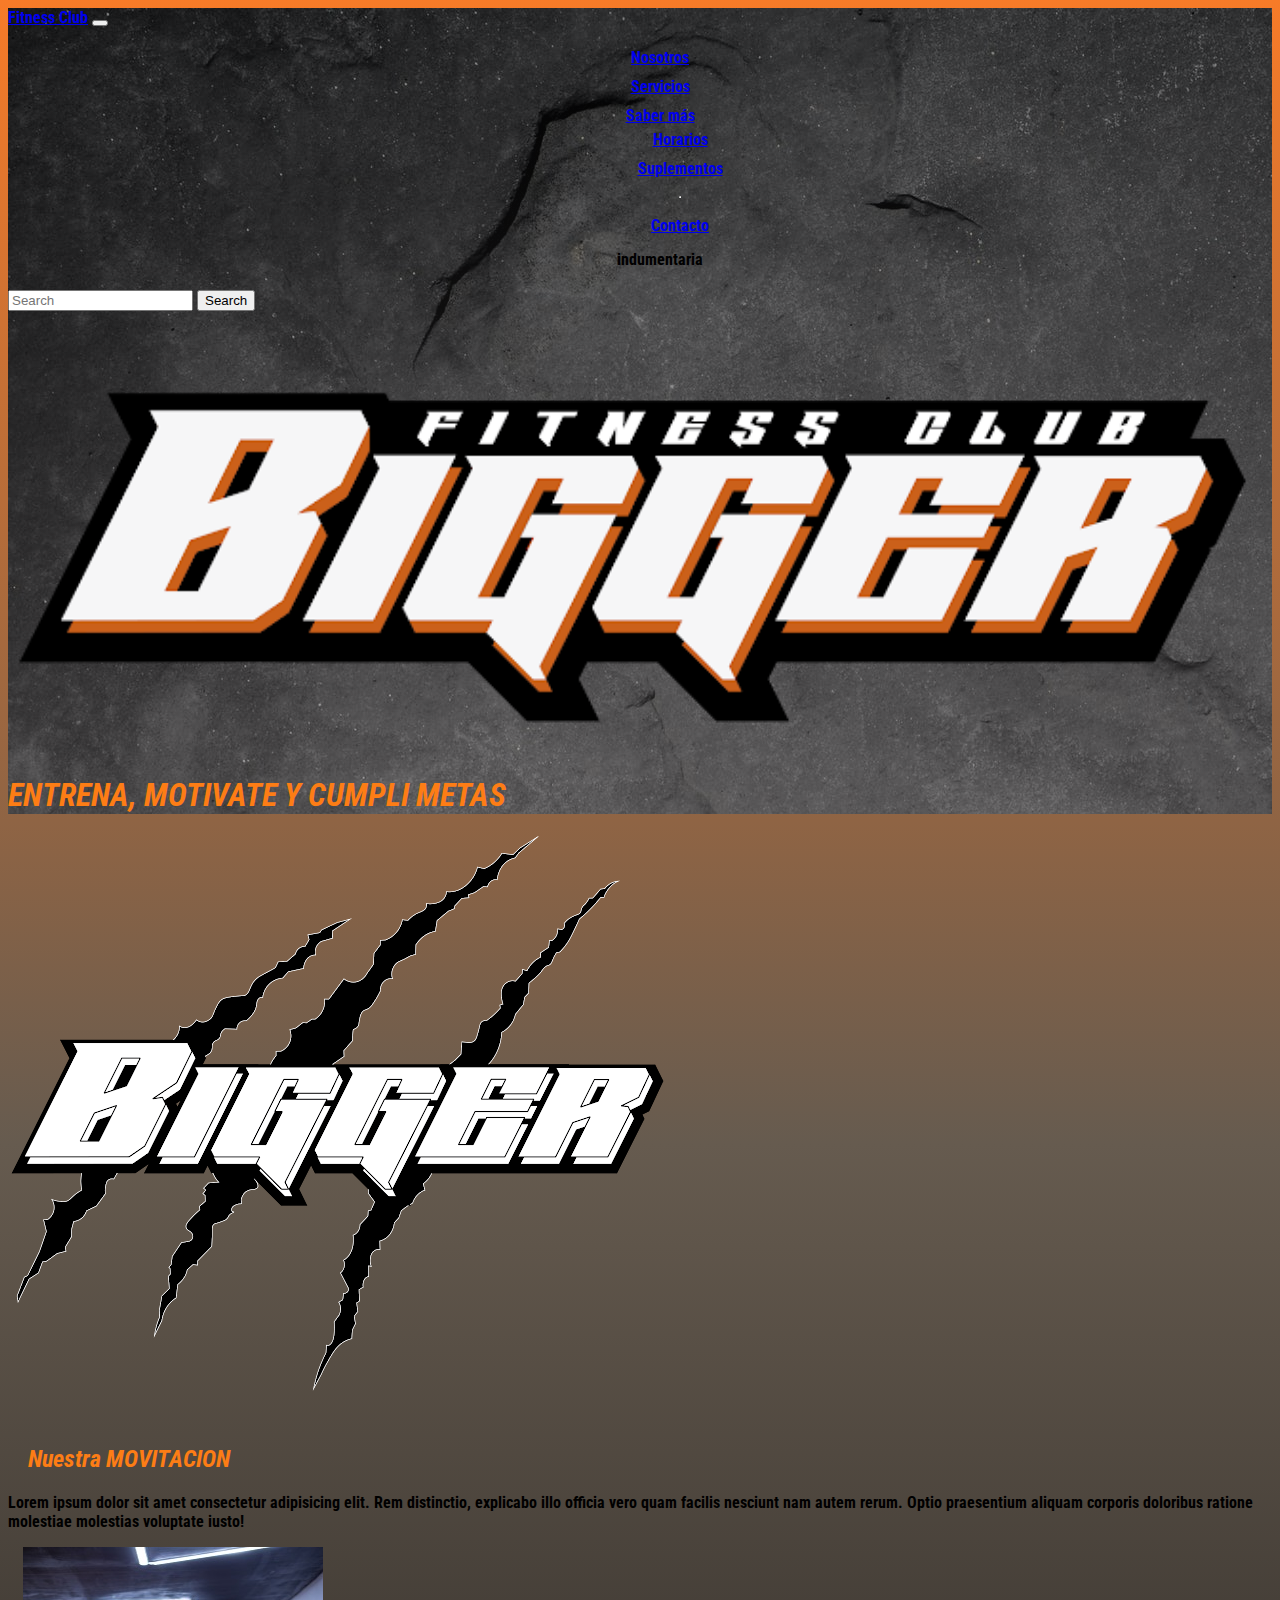
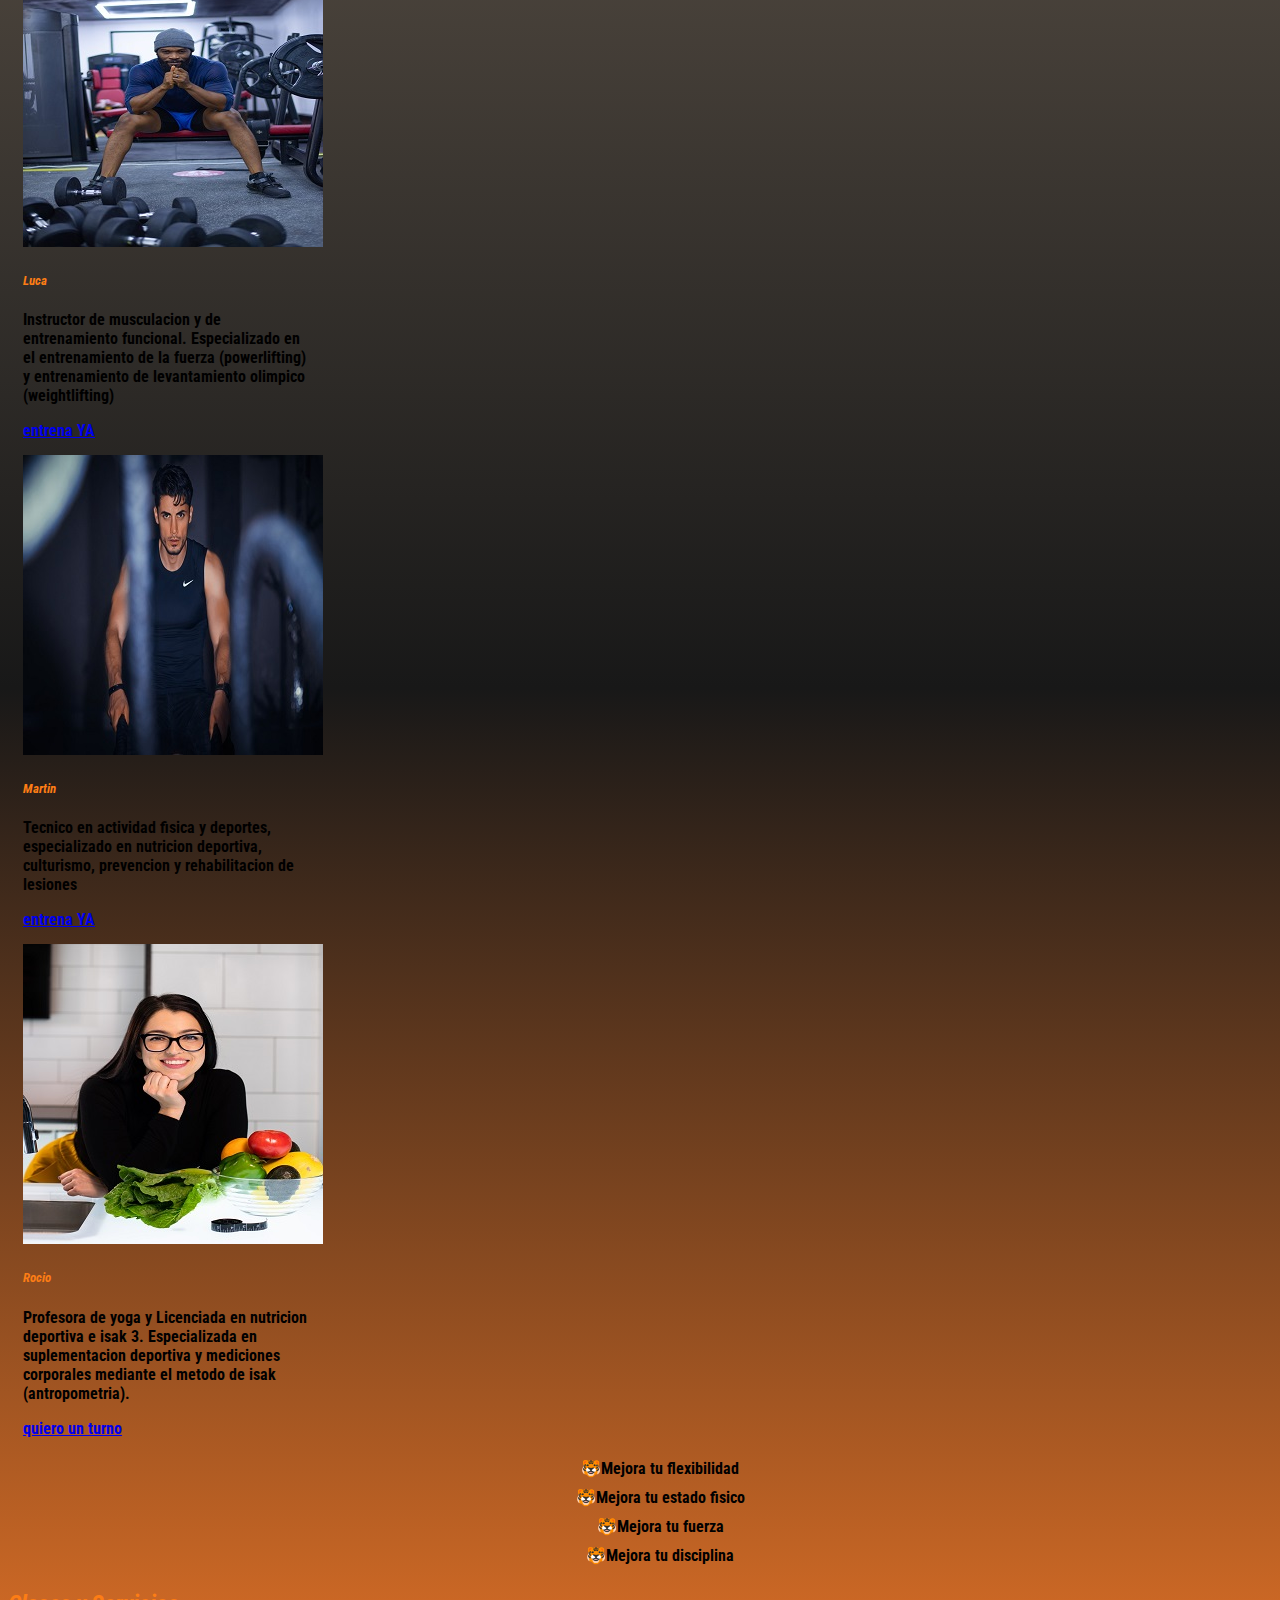
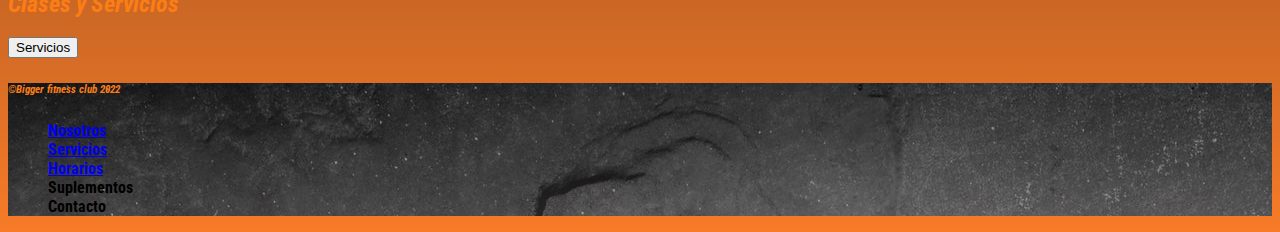
<file: index.html>
<!DOCTYPE html>
<html lang="en">
<head>
    <meta charset="UTF-8">
    <meta http-equiv="X-UA-Compatible" content="IE=edge">
    <meta name="viewport" content="width=device-width, initial-scale=1.0">
    <title>BIGGER</title>
        <!-- bootstrap -->
        <link href="https://cdn.jsdelivr.net/npm/bootstrap@5.1.3/dist/css/bootstrap.min.css" rel="stylesheet" integrity="sha384-1BmE4kWBq78iYhFldvKuhfTAU6auU8tT94WrHftjDbrCEXSU1oBoqyl2QvZ6jIW3" crossorigin="anonymous">
        <!-- CSS -->
        <link rel="stylesheet" href="./css/estilos.css">
        <!-- FONTS -->
        <link rel="preconnect" href="https://fonts.googleapis.com">
        <link rel="preconnect" href="https://fonts.gstatic.com" crossorigin>
        <link href="https://fonts.googleapis.com/css2?family=Roboto+Condensed:ital,wght@0,300;1,700&display=swap" rel="stylesheet">
</head>
<body>
    <header>
        <!-- navegador -->
        <nav class="navbar navbar-expand-lg navbar-dark bg-dark">
            <div class="container-fluid">
            <a class="navbar-brand" href="#">Fitness Club</a>
            <button class="navbar-toggler" type="button" data-bs-toggle="collapse" data-bs-target="#navbarSupportedContent" aria-controls="navbarSupportedContent" aria-expanded="false" aria-label="Toggle navigation">
                <span class="navbar-toggler-icon"></span>
            </button>
            <div class="collapse navbar-collapse" id="navbarSupportedContent">
                <ul class="navbar-nav me-auto mb-2 mb-lg-0">
                <li class="nav-item">
                    <a class="nav-link active" aria-current="page" href="index.html">Nosotros</a>
                </li>
                <li class="nav-item">
                    <a class="nav-link" href="./html/servicios.html">Servicios</a>
                </li>
                <li class="nav-item dropdown">
                    <a class="nav-link dropdown-toggle" href="#" id="navbarDropdown" role="button" data-bs-toggle="dropdown" aria-expanded="false">
                    Saber más
                    </a>
                    <ul class="dropdown-menu" aria-labelledby="navbarDropdown">
                    <li><a class="dropdown-item" href="./html/horarios.html">Horarios</a></li>
                    <li><a class="dropdown-item" href="./html/suplementos.html">Suplementos</a></li>
                    <li><hr class="dropdown-divider"></li>
                    <li><a class="dropdown-item" href="./html/contacto.html">Contacto</a></li>
                    </ul>
                </li>
                <li class="nav-item">
                    <a class="nav-link disabled">indumentaria</a>
                </li>
                </ul>
                <form class="d-flex">
                <input class="form-control me-2" type="search" placeholder="Search" aria-label="Search">
                <button class="btn btn-outline-success" type="submit">Search</button>
                </form>
            </div>
            </div>
        </nav>
        <!-- logo -->
        <div class="container-fluid">
            <a href="./index.html"><img src="./img/bigger01.png" alt="logo" height="auto" width="100%"></a>
            <h1 class="text-center">ENTRENA, MOTIVATE Y CUMPLI METAS</h1>
        </div>

    </header>

    <main>
        <div class="container-fluid p-4">
            <div class="row">
                <div class="col-md-4 p-4">
                    <img src="./img/bigger02.png" alt="logo2" class="img-fluid">
                </div>
                <div class="col-md-8 text-light text-center p-4">
                    <div class="centrar__texto">
                        <h2>Nuestra MOVITACION</h2>
                        <p> Lorem ipsum dolor sit amet consectetur adipisicing elit. Rem distinctio, explicabo illo officia vero quam facilis nesciunt nam autem rerum. Optio praesentium aliquam corporis doloribus ratione molestiae molestias voluptate iusto!</p>
                    </div>
                </div>
            </div>
        </div>

        <div class="container-fluid">
            <div class="row">
                <div class="col">
                    <div class="card" style="width: 18rem;">
                        <img src="./img/luca.jpg" class="card-img-top" alt="luca">
                        <div class="card-body">
                            <h5 class="card-title">Luca</h5>
                            <p class="card-text">Instructor de musculacion y de entrenamiento funcional. Especializado en el entrenamiento de la fuerza (powerlifting) y entrenamiento de levantamiento olimpico (weightlifting)</p>
                            <a href="#" class="btn btn-primary">entrena YA</a>
                        </div>
                    </div>
                </div>

                <div class="col">
                    <div class="card" style="width: 18rem;">
                        <img src="./img/martin.jpg" class="card-img-top" alt="martin">
                        <div class="card-body">
                            <h5 class="card-title">Martin</h5>
                            <p class="card-text">Tecnico en actividad fisica y deportes, especializado en nutricion deportiva, culturismo, prevencion y rehabilitacion de lesiones</p>
                            <a href="#" class="btn btn-primary">entrena YA</a>
                        </div>
                    </div>
                </div>

                <div class="col">
                    <div class="card" style="width: 18rem;">
                        <img src="./img/rocio.jpg" class="card-img-top" alt="rocio">
                        <div class="card-body">
                            <h5 class="card-title">Rocio</h5>
                            <p class="card-text">Profesora de yoga y Licenciada en nutricion deportiva e isak 3. Especializada en suplementacion deportiva y mediciones corporales mediante el metodo de isak (antropometria).</p>
                            <a href="#" class="btn btn-primary">quiero un turno</a>
                        </div>
                    </div>
                </div>
            </div>
        </div>

        <div class="container-fluid text-center p-4">
            <ul>
                <li>🐯Mejora tu flexibilidad</li>
                <li>🐯Mejora tu estado fisico</li>
                <li>🐯Mejora tu fuerza</li>
                <li>🐯Mejora tu disciplina</li>
            </ul>
        </div>
    </main>

    <aside>
        <div class="contariner-fluid text-center">
            <h2> Clases y Servicios</h2>
            <div class="d-grid gap-2 col-6 mx-auto">
                <a href="./html/servicios.html" target="__blank">
                    <button class="btn btn-primary" type="button">Servicios</button>
                </a>
            </div>
        </div>
    </aside>

    <footer>
        <div class="container-fluid text-center">
            <h6>©Bigger fitness club 2022</h6>
        </div>
        <ul class="nav justify-content-center">
            <li class="nav-item">
                <a class="nav-link active" aria-current="page" href="#">Nosotros</a>
            </li>
            <li class="nav-item">
                <a class="nav-link" href="./html/servicios.html">Servicios</a>
            </li>
            <li class="nav-item">
                <a class="nav-link" href="#">Horarios</a>
            </li>
            <li class="nav-item">
                <a class="nav-link">Suplementos</a>
            </li>
            <li class="nav-item">
                <a class="nav-link">Contacto</a>
            </li>
        </ul>
    </footer>
        <script src="https://cdn.jsdelivr.net/npm/bootstrap@5.1.3/dist/js/bootstrap.bundle.min.js" integrity="sha384-ka7Sk0Gln4gmtz2MlQnikT1wXgYsOg+OMhuP+IlRH9sENBO0LRn5q+8nbTov4+1p" crossorigin="anonymous"></script>
</body>
</html>
</file>
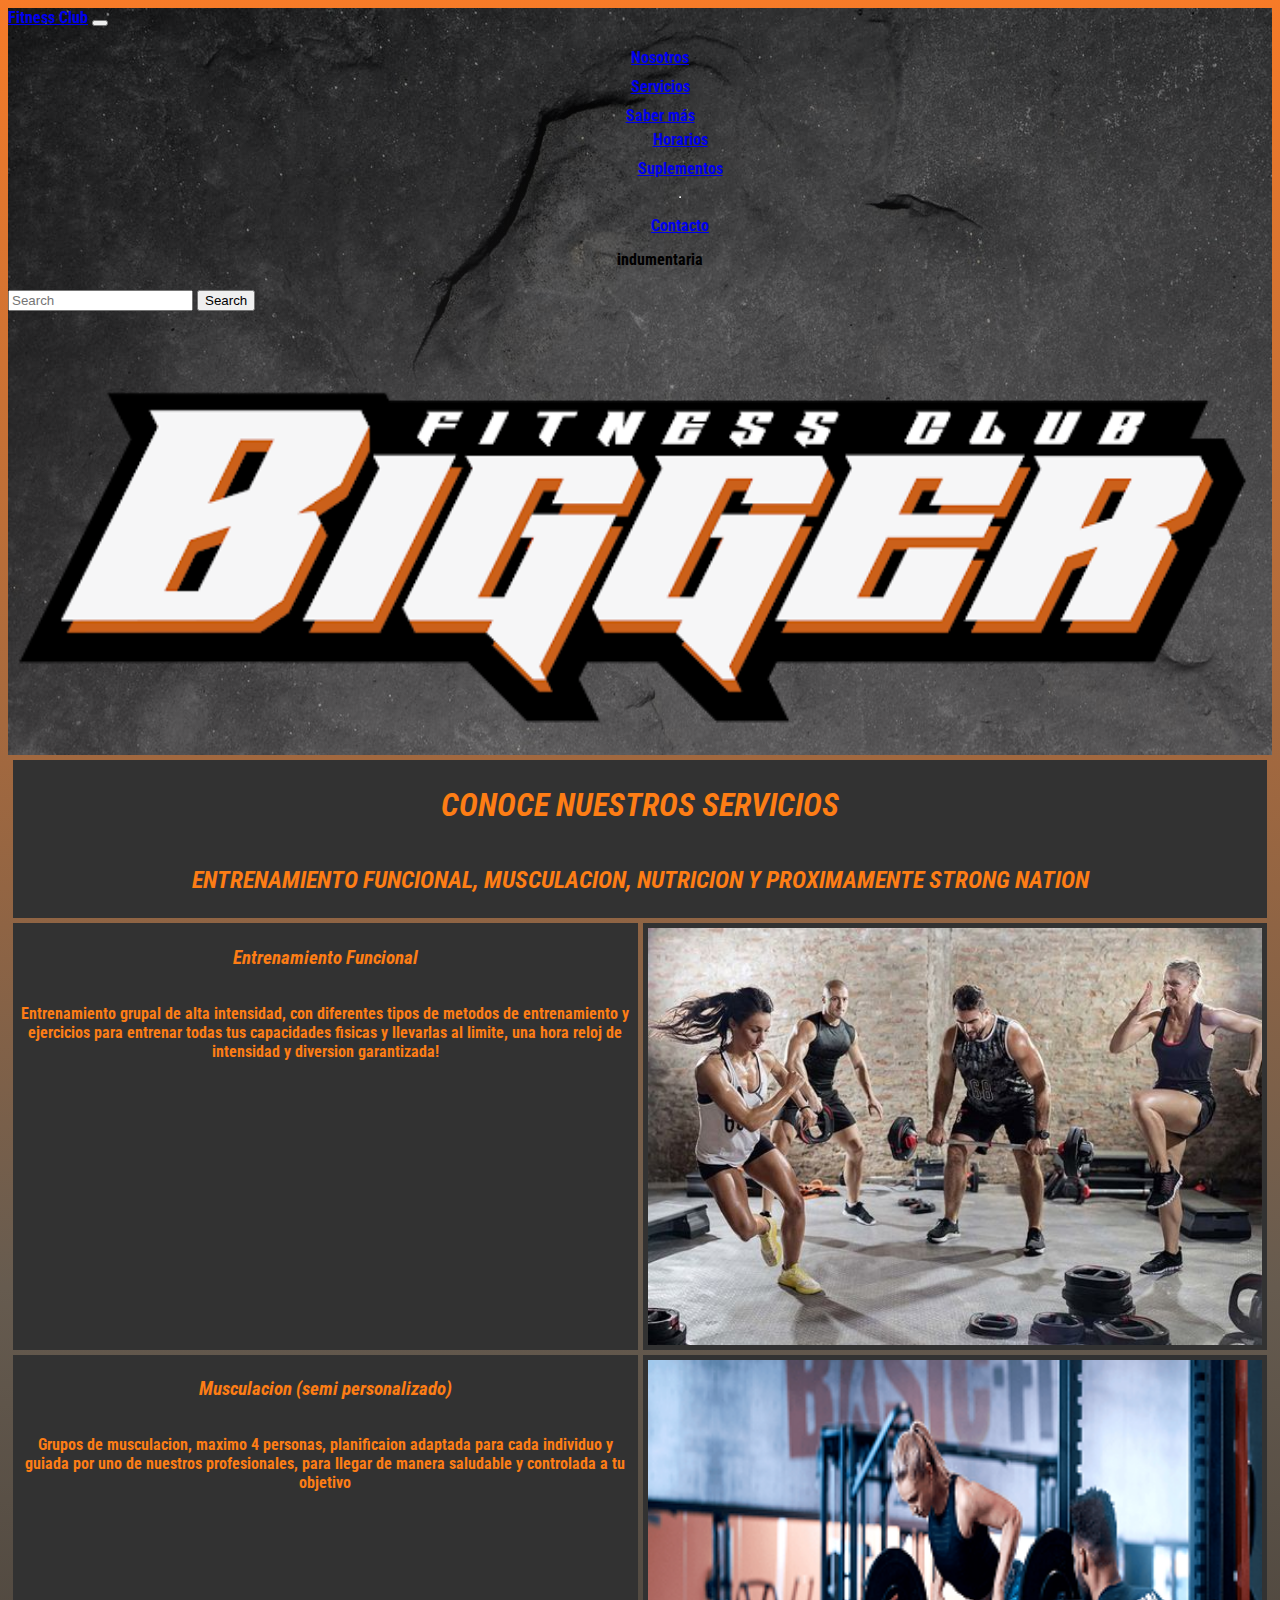
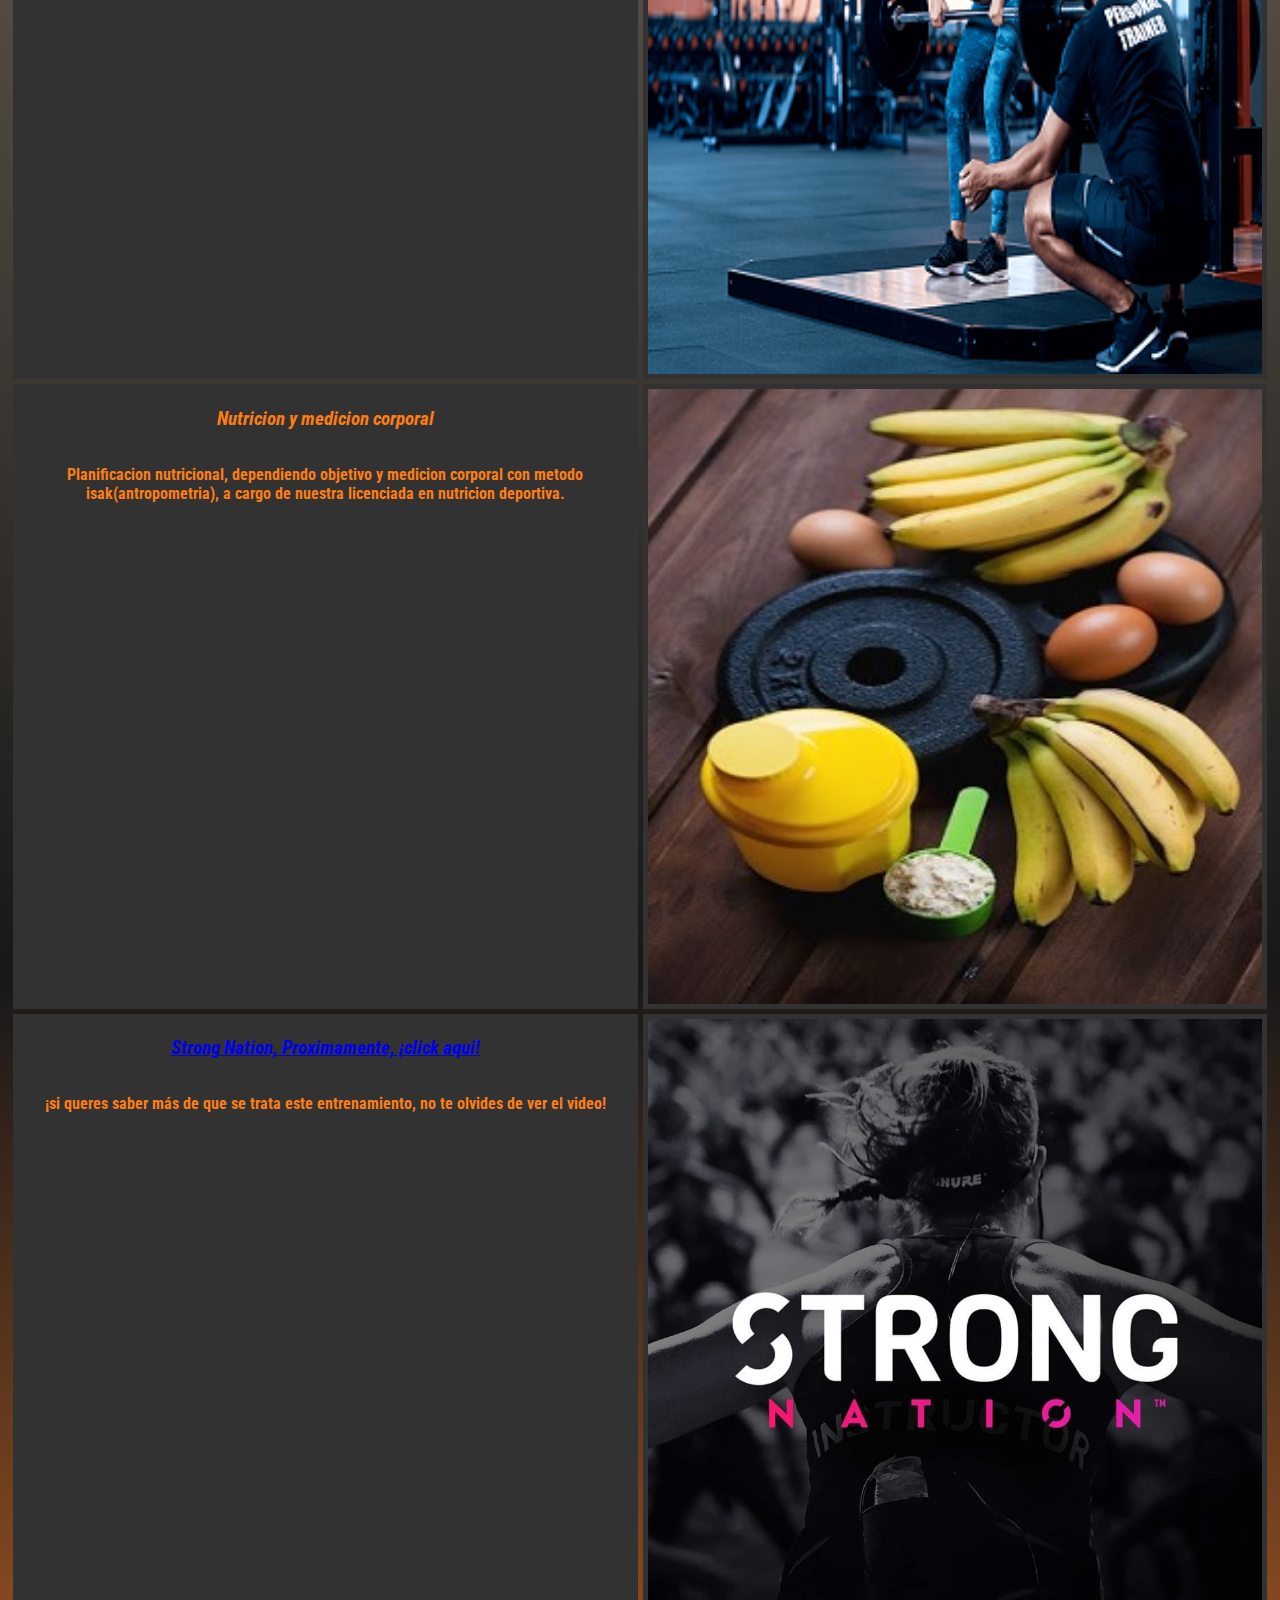
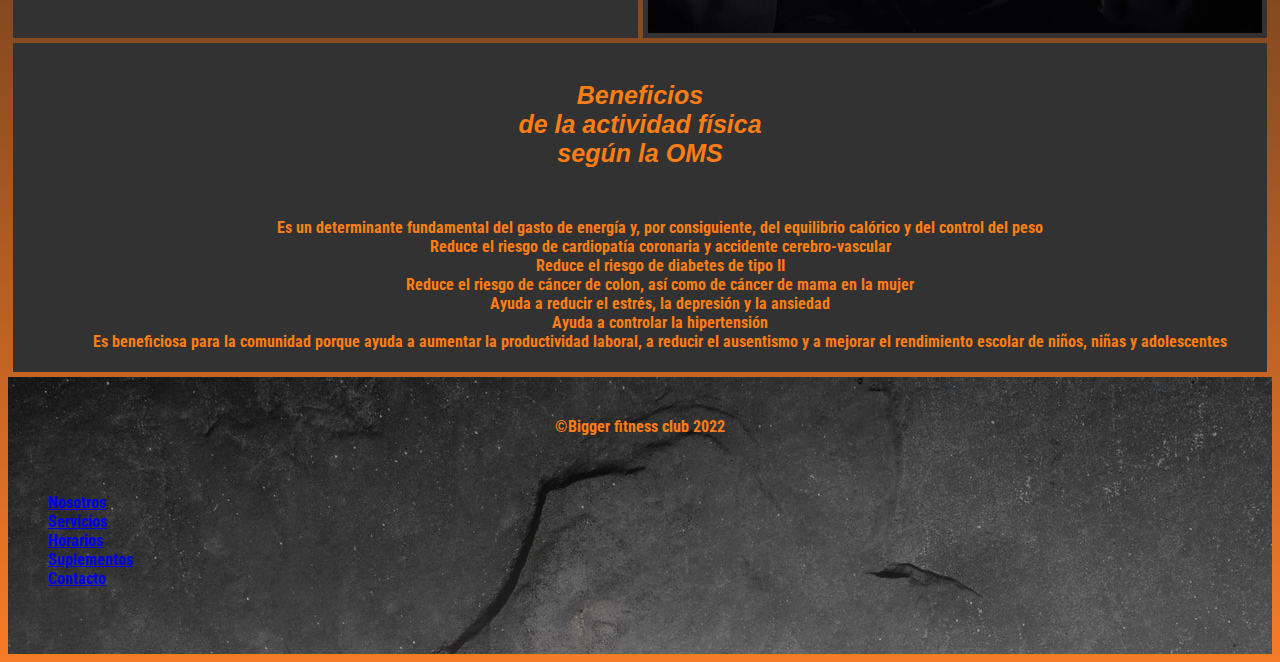
<file: html/servicios.html>
<!DOCTYPE html>
<html lang="en">
<head>
    <meta charset="UTF-8">
    <meta http-equiv="X-UA-Compatible" content="IE=edge">
    <meta name="viewport" content="width=device-width, initial-scale=1.0">
    <title>Servicios</title>
        <!-- bootstrap -->
        <link href="https://cdn.jsdelivr.net/npm/bootstrap@5.1.3/dist/css/bootstrap.min.css" rel="stylesheet" integrity="sha384-1BmE4kWBq78iYhFldvKuhfTAU6auU8tT94WrHftjDbrCEXSU1oBoqyl2QvZ6jIW3" crossorigin="anonymous">
        <!-- CSS -->
        <link rel="stylesheet" href="../css/estilos.css">
        <!-- FONTS -->
        <link rel="preconnect" href="https://fonts.googleapis.com">
        <link rel="preconnect" href="https://fonts.gstatic.com" crossorigin>
        <link href="https://fonts.googleapis.com/css2?family=Roboto+Condensed:ital,wght@0,300;1,700&display=swap" rel="stylesheet">
</head>
<body>
    <header>
        <!-- navegador -->
        <nav class="navbar navbar-expand-lg navbar-dark bg-dark">
            <div class="container-fluid">
            <a class="navbar-brand" href="#">Fitness Club</a>
            <button class="navbar-toggler" type="button" data-bs-toggle="collapse" data-bs-target="#navbarSupportedContent" aria-controls="navbarSupportedContent" aria-expanded="false" aria-label="Toggle navigation">
                <span class="navbar-toggler-icon"></span>
            </button>
            <div class="collapse navbar-collapse" id="navbarSupportedContent">
                <ul class="navbar-nav me-auto mb-2 mb-lg-0">
                <li class="nav-item">
                    <a class="nav-link active" aria-current="page" href="../index.html">Nosotros</a>
                </li>
                <li class="nav-item">
                    <a class="nav-link" href="./servicios.html">Servicios</a>
                </li>
                <li class="nav-item dropdown">
                    <a class="nav-link dropdown-toggle" href="#" id="navbarDropdown" role="button" data-bs-toggle="dropdown" aria-expanded="false">
                    Saber más
                    </a>
                    <ul class="dropdown-menu" aria-labelledby="navbarDropdown">
                    <li><a class="dropdown-item" href="./horarios.html">Horarios</a></li>
                    <li><a class="dropdown-item" href="./suplementos.html">Suplementos</a></li>
                    <li><hr class="dropdown-divider"></li>
                    <li><a class="dropdown-item" href="./contacto.html">Contacto</a></li>
                    </ul>
                </li>
                <li class="nav-item">
                    <a class="nav-link disabled">indumentaria</a>
                </li>
                </ul>
                <form class="d-flex">
                <input class="form-control me-2" type="search" placeholder="Search" aria-label="Search">
                <button class="btn btn-outline-success" type="submit">Search</button>
                </form>
            </div>
            </div>
        </nav>

        <div class="container">
            <div class="img__logo">
                <a href="../index.html"><img src="../img/bigger01.png" alt="logo" width="100%" height="auto"></a>
            </div>
        </div>  
    </header>
    <main class="main">
        <div class="grid">
            <div class="tituloss">
                <h1><span class="color-acento-1">CONOCE NUESTROS SERVICIOS </span></h1>
                <h2><span class="color-acento">ENTRENAMIENTO FUNCIONAL, MUSCULACION, NUTRICION Y PROXIMAMENTE STRONG NATION</span> </h2>
            </div>

            <div class="texto1">
                <h3>Entrenamiento <span class="color-acento">Funcional</span></h3>
                <p>Entrenamiento grupal de alta intensidad, con diferentes tipos de metodos de entrenamiento y ejercicios para entrenar todas tus capacidades fisicas y llevarlas al limite, una hora reloj de intensidad y diversion garantizada!</p>   
            </div>

            <div class="img__clase1"> <img src="../img/FUNCIONAL.jpg" alt="funcional" width="100%" height="auto"> </div>

            <div class="texto2">
                <h3>Musculacion <span class="color-acento"> (semi personalizado) </span></h3>
                <p>Grupos de musculacion, maximo 4 personas, planificaion adaptada para cada individuo y guiada por uno de nuestros profesionales, para llegar de manera saludable y controlada a tu objetivo</p>
            </div>

            <div class="img__clase2"><img src="../img/musculacion.png" alt="musculacion" width="100%" height="auto"></div>

            <div class="texto3">
                <h3>Nutricion y <span class="color-acento">medicion corporal</span></h3>
                <p>Planificacion nutricional, dependiendo objetivo y medicion corporal con metodo isak(antropometria), a cargo de nuestra licenciada en nutricion deportiva.</p>
            </div>

            <div class="img__clase3"><img src="../img/NUTRICIONISTA.jpg" alt="nutricion" width="100%" height="auto"></div>
                
            <div class="texto4">
                <h3><a href="https://www.youtube.com/watch?v=V_QCp51WqGs" target="_blank">Strong Nation, Proximamente, ¡click aqui!</a></h3>
                <p>¡si queres saber más de que se trata este entrenamiento, no te olvides de ver el video!</p>
            </div>

            <div class="img__clase4"><img src="../img/strongnation.png" alt="strong" width="100%" height="auto"></div>

            <div class="sidebar">
                <h4>Beneficios <br> de la  actividad física <br> según la OMS</h4>
                <ol>
                    <li>Es un determinante fundamental del gasto de energía y, por consiguiente, del equilibrio calórico y del control del peso</li>
                    <li>Reduce el riesgo de cardiopatía coronaria y accidente cerebro-vascular</li>
                    <li>Reduce el riesgo de diabetes de tipo II</li>
                    <li>Reduce el riesgo de cáncer de colon, así como de cáncer de mama en la mujer</li>
                    <li>Ayuda a reducir el estrés, la depresión y la ansiedad</li>
                    <li>Ayuda a controlar la hipertensión</li>
                    <li>Es beneficiosa para la comunidad porque ayuda a aumentar la productividad laboral, a reducir el ausentismo y a mejorar el rendimiento escolar de niños, niñas y adolescentes</li>
                </ol>
            </div>
        </div>
    </main>
    
    <footer>
            <div class="container">
            <p>&copy;Bigger fitness club 2022</p>
        </div>
        <ul class="nav justify-content-center">
            <li class="nav-item">
                <a class="nav-link active" aria-current="page" href="../index.html">Nosotros</a>
            </li>
            <li class="nav-item">
                <a class="nav-link" href="./servicios.html">Servicios</a>
            </li>
            <li class="nav-item">
                <a class="nav-link" href="./horarios.html">Horarios</a>
            </li>
            <li class="nav-item">
                <a class="nav-link" href="./suplementos.html">Suplementos</a>
            </li>
            <li class="nav-item">
                <a class="nav-link" href="./contacto.html">Contacto</a>
            </li>
        </ul>
        <div class="iconos">
            <ul>
                <li> <a href="https://www.facebook.com/" target="__blank" class="face"><i class="fa-brands fa-facebook"></i></a></li>
                <li><a href="https://www.instagram.com/bigger.fit/ " target="blank"  class="insta"><i class="fa-brands fa-instagram-square"></i></a></li>
                <li><a href="https://www.twitter.com" target="__blank" class="twitter"><i class="fa-brands fa-twitter-square"></i></a></li>
                <li><a href="https://web.whatsapp.com/" target="__blank" class="ws"><i class="fa-brands fa-whatsapp-square"></i></a></li>
            </ul>
        </div>
    </footer>
    <script src="https://cdn.jsdelivr.net/npm/bootstrap@5.1.3/dist/js/bootstrap.bundle.min.js" integrity="sha384-ka7Sk0Gln4gmtz2MlQnikT1wXgYsOg+OMhuP+IlRH9sENBO0LRn5q+8nbTov4+1p" crossorigin="anonymous"></script>
</body>
</html>
</file>
<file: css/estilos.css>
body {
  background: -webkit-gradient(linear, left bottom, left top, from(#f77b28), color-stop(#181818), color-stop(#665b4f), to(#f77b28));
  background: linear-gradient(to top, #f77b28, #181818, #665b4f, #f77b28);
}

h1 {
  font-family: "Roboto Condensed", sans-serif;
  font-weight: bolder;
  font-style: italic;
  color: #fd7d15;
}

h2 {
  font-family: "Roboto Condensed", sans-serif;
  font-weight: bolder;
  font-style: italic;
  color: #fd7d15;
}

h3 {
  font-family: "Roboto Condensed", sans-serif;
  font-weight: bolder;
  font-style: italic;
  color: #fd7d15;
}

h4 {
  font-family: "Roboto Condensed", sans-serif;
  font-weight: bolder;
  font-style: italic;
  color: #fd7d15;
}

h5 {
  font-family: "Roboto Condensed", sans-serif;
  font-weight: bolder;
  font-style: italic;
  color: #fd7d15;
}

h6 {
  font-family: "Roboto Condensed", sans-serif;
  font-weight: bolder;
  font-style: italic;
  color: #fd7d15;
}

p {
  font-family: "Roboto Condensed", sans-serif;
  font-weight: bold;
  list-style: none;
}

a {
  font-family: "Roboto Condensed", sans-serif;
  font-weight: bold;
  list-style: none;
}

li {
  font-family: "Roboto Condensed", sans-serif;
  font-weight: bold;
  list-style: none;
}

/* header fondo */
header {
  background-image: -webkit-gradient(linear, left bottom, left top, from(rgba(73, 69, 69, 0.5)), to(rgba(0, 0, 0, 0.5))), url(../img/pexels-photo.jpg);
  background-image: linear-gradient(0deg, rgba(73, 69, 69, 0.5), rgba(0, 0, 0, 0.5)), url(../img/pexels-photo.jpg);
}

/* main */
.card {
  margin: 15px;
}

.centrar__texto {
  margin-top: 50px;
}

.centrar__texto h2 {
  margin: 20px;
}

.container-fluid ul li {
  display: -webkit-box;
  display: -ms-flexbox;
  display: flex;
  padding: 5px 35px;
  -webkit-box-align: center;
      -ms-flex-align: center;
          align-items: center;
  text-align: center;
  -webkit-box-orient: vertical;
  -webkit-box-direction: normal;
      -ms-flex-direction: column;
          flex-direction: column;
}

/* aside */
aside .container {
  display: -webkit-box;
  display: -ms-flexbox;
  display: flex;
  -webkit-box-orient: vertical;
  -webkit-box-direction: normal;
      -ms-flex-direction: column;
          flex-direction: column;
  -webkit-box-align: center;
      -ms-flex-align: center;
          align-items: center;
  background-image: -webkit-gradient(linear, left bottom, left top, from(rgba(0, 0, 0, 0.5)), to(rgba(0, 0, 0, 0.5))), url(../img/aside.png);
  background-image: linear-gradient(0deg, rgba(0, 0, 0, 0.5), rgba(0, 0, 0, 0.5)), url(../img/aside.png);
  background-repeat: no-repeat;
  background-size: cover;
  padding: 45px;
  margin: auto;
}

#info {
  -webkit-box-align: center;
      -ms-flex-align: center;
          align-items: center;
  -webkit-box-pack: center;
      -ms-flex-pack: center;
          justify-content: center;
  -webkit-box-orient: vertical;
  -webkit-box-direction: normal;
      -ms-flex-direction: column;
          flex-direction: column;
  text-align: center;
  background-color: #323232;
}

#info h2 {
  font-size: 3vw;
}

#info button {
  font-size: 1vw;
}

.imgs__info {
  display: -webkit-box;
  display: -ms-flexbox;
  display: flex;
}

/* footer */
footer {
  background-image: -webkit-gradient(linear, left bottom, left top, from(rgba(73, 69, 69, 0.5)), to(rgba(0, 0, 0, 0.5))), url(../img/pexels-photo.jpg);
  background-image: linear-gradient(0deg, rgba(73, 69, 69, 0.5), rgba(0, 0, 0, 0.5)), url(../img/pexels-photo.jpg);
}

footer p {
  margin: 0;
  color: #fd7d15;
}

footer .container {
  height: 100px;
  display: -webkit-box;
  display: -ms-flexbox;
  display: flex;
  -webkit-box-pack: center;
      -ms-flex-pack: center;
          justify-content: center;
  -webkit-box-align: center;
      -ms-flex-align: center;
          align-items: center;
  text-align: center;
}

.iconos {
  display: -webkit-box;
  display: -ms-flexbox;
  display: flex;
  -webkit-box-align: center;
      -ms-flex-align: center;
          align-items: center;
  -webkit-box-pack: center;
      -ms-flex-pack: center;
          justify-content: center;
}

.iconos ul li {
  display: inline-block;
  margin: 0 5px;
  width: 50px;
  text-align: center;
}

.iconos ul li a {
  display: block;
  padding: 0 10px;
  color: #fd7d15;
  line-height: 50px;
  font-size: 20px;
  -webkit-box-shadow: 0 3px 0px rgba(0, 0, 0, 0.2);
          box-shadow: 0 3px 0px rgba(0, 0, 0, 0.2);
  -webkit-transition: .2s;
  transition: .2s;
}

.iconos ul:hover a {
  -webkit-filter: blur(2px);
          filter: blur(2px);
}

/* transformaciones */
.iconos ul li a:hover {
  -webkit-transform: translateY(-3px) scale(1.05);
          transform: translateY(-3px) scale(1.05);
  -webkit-box-shadow: 0 5px 0px rgba(0, 0, 0, 0.4);
          box-shadow: 0 5px 0px rgba(0, 0, 0, 0.4);
  -webkit-filter: none;
          filter: none;
}

.iconos ul li .facebook:hover {
  background: var(--facebook);
}

/* SERVICIOS */
.grid {
  display: -ms-grid;
  display: grid;
  gap: 5px;
  padding: 5px;
  -ms-grid-columns: 1fr 1fr;
      grid-template-columns: 1fr 1fr;
}

.grid .tituloss {
  grid-column: 1/-1;
}

.grid div {
  padding: 5px;
  background-color: #323232;
  color: #fd7d15;
  text-align: center;
  display: -webkit-box;
  display: -ms-flexbox;
  display: flex;
  -webkit-box-orient: vertical;
  -webkit-box-direction: normal;
      -ms-flex-direction: column;
          flex-direction: column;
}

.grid div h4 {
  font-family: "Chakra Petch", sans-serif;
  text-align: center;
  font-size: 25px;
}

.grid .img__clase {
  width: 100%;
  height: auto;
}

.grid .sidebar {
  grid-column: 1 / -1;
}
</file>
